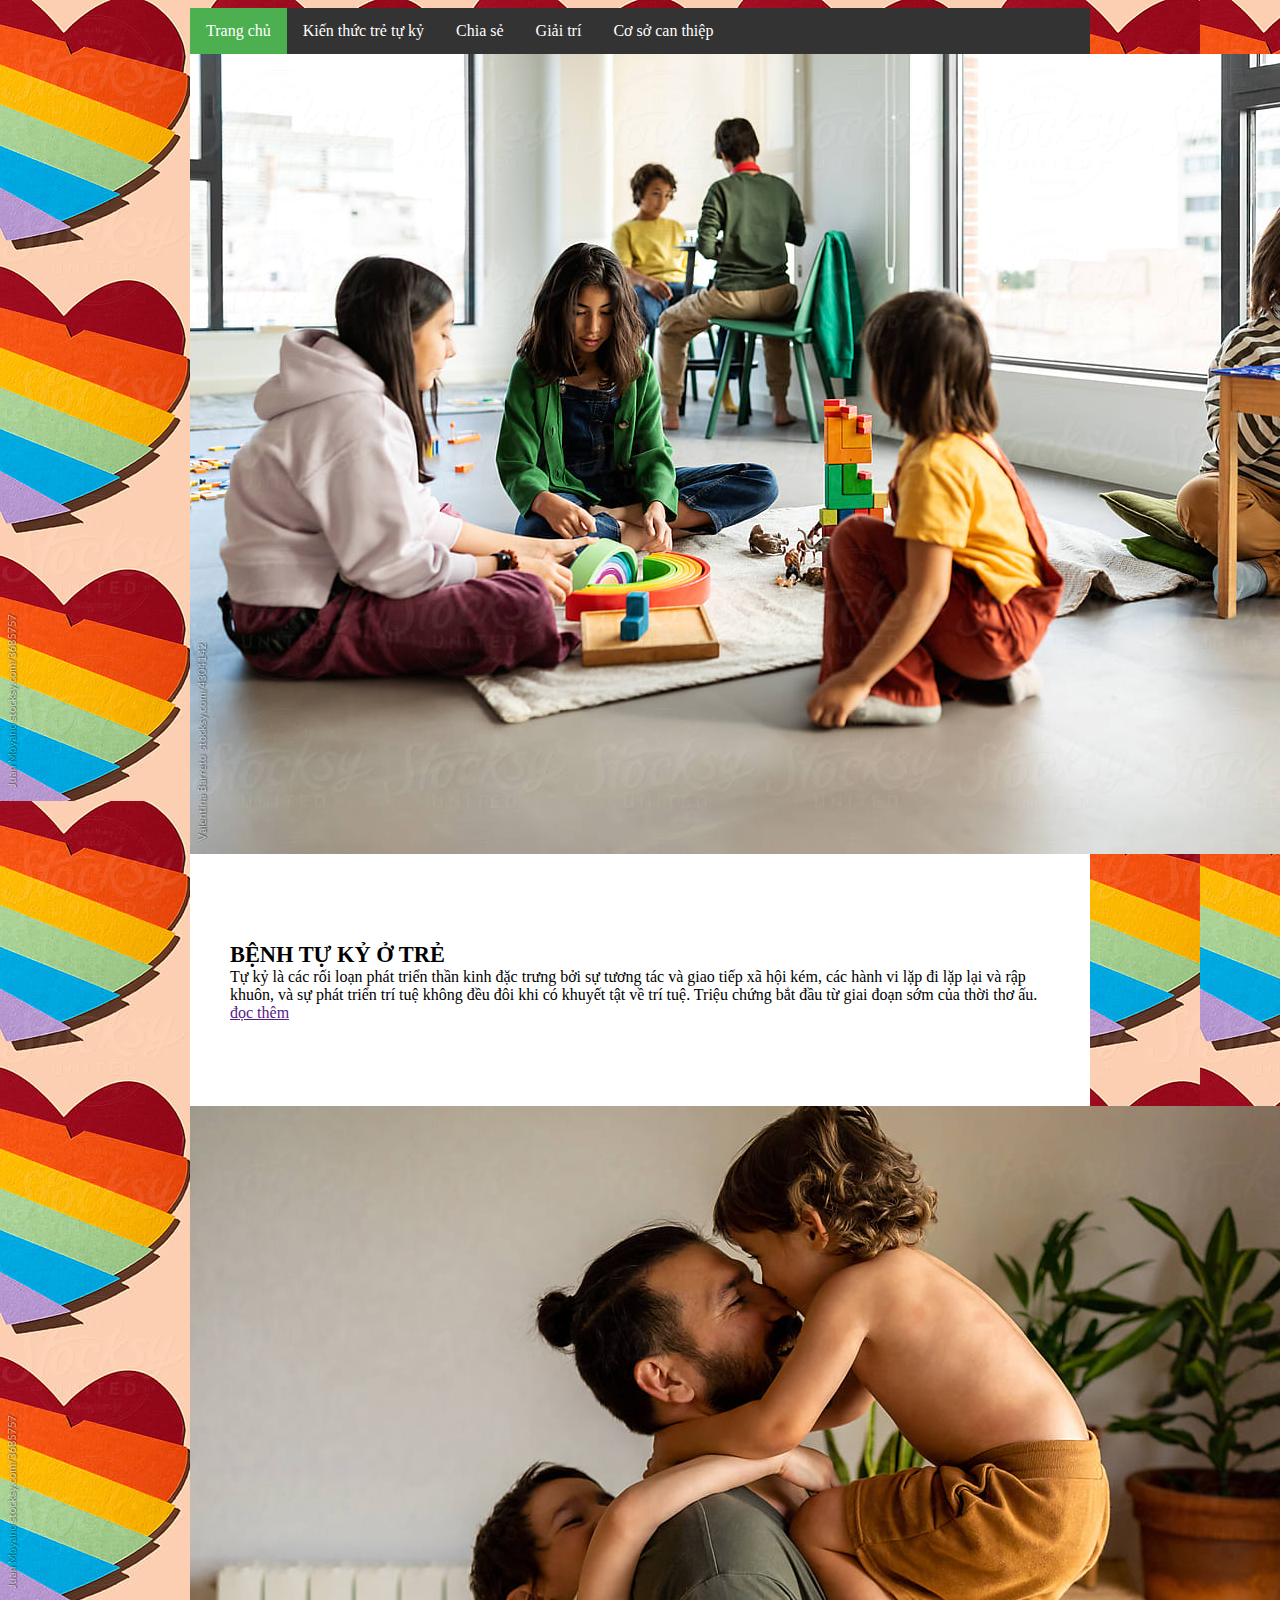
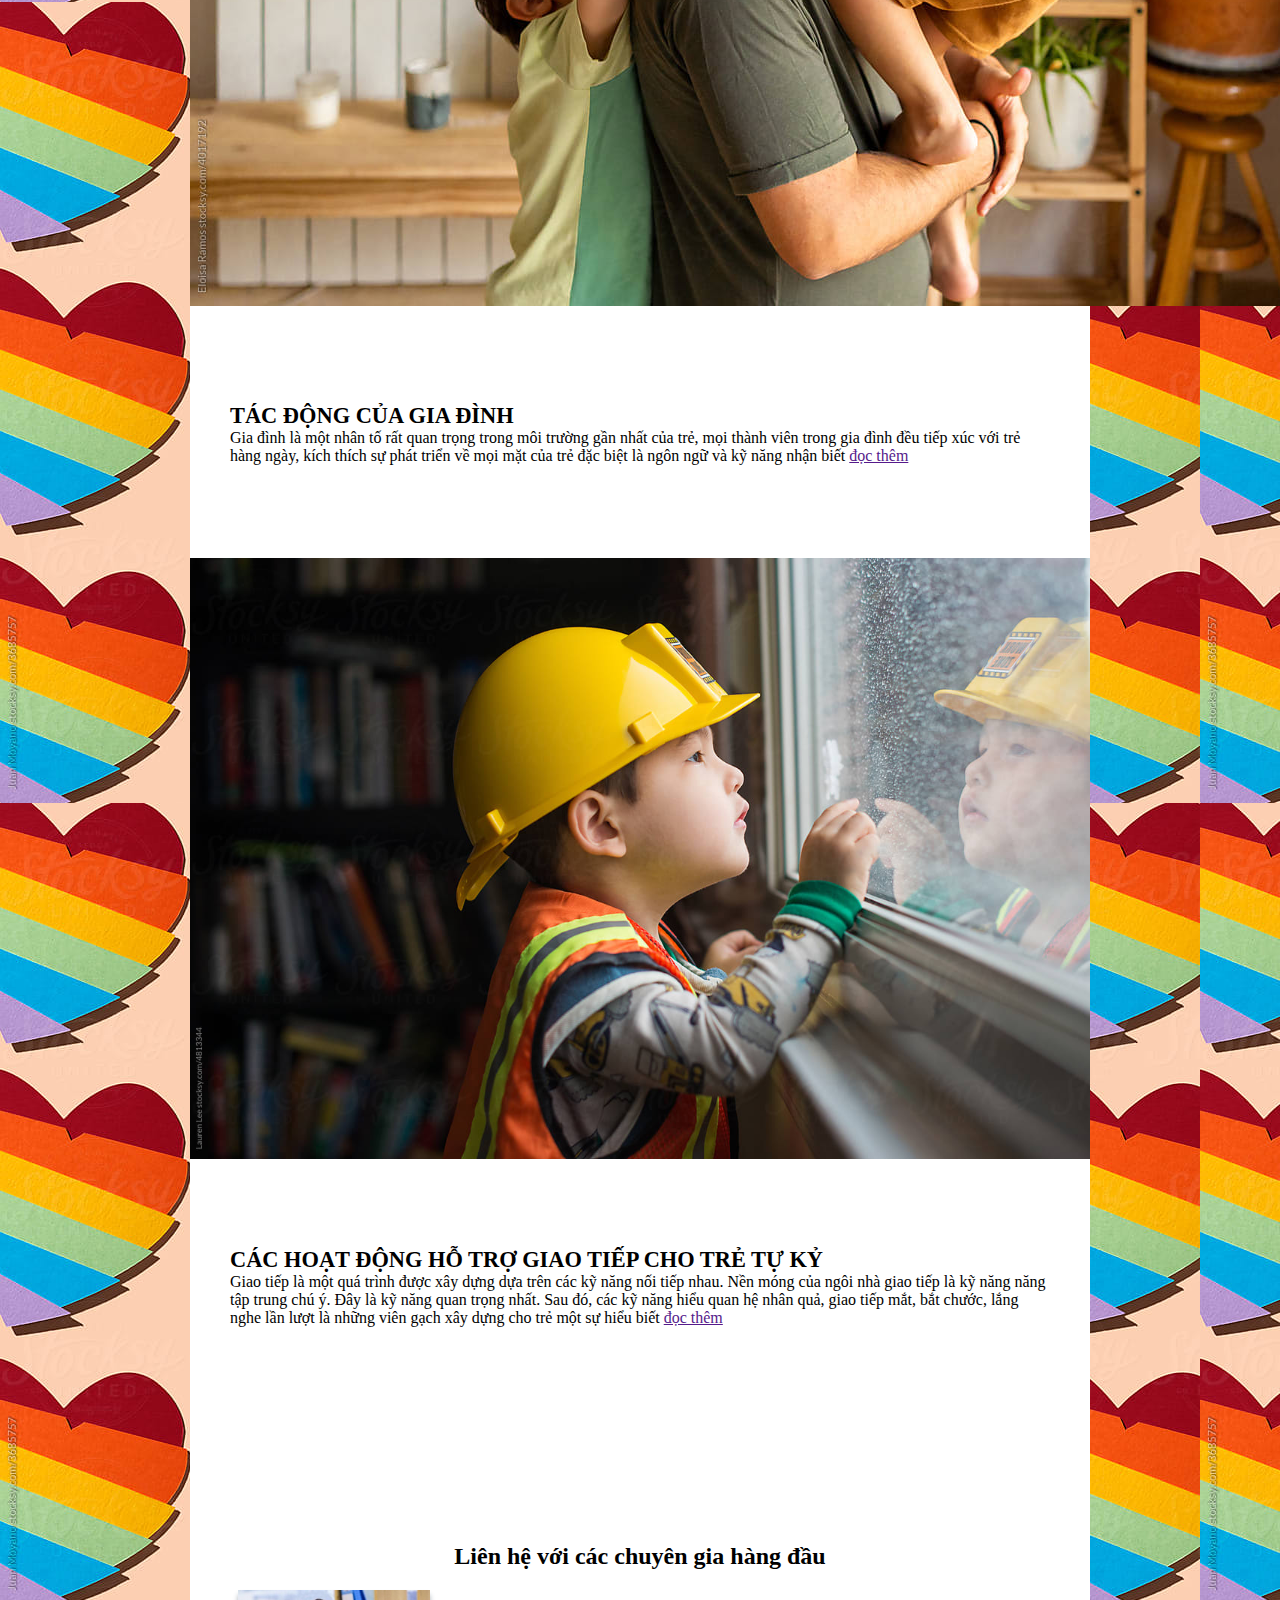
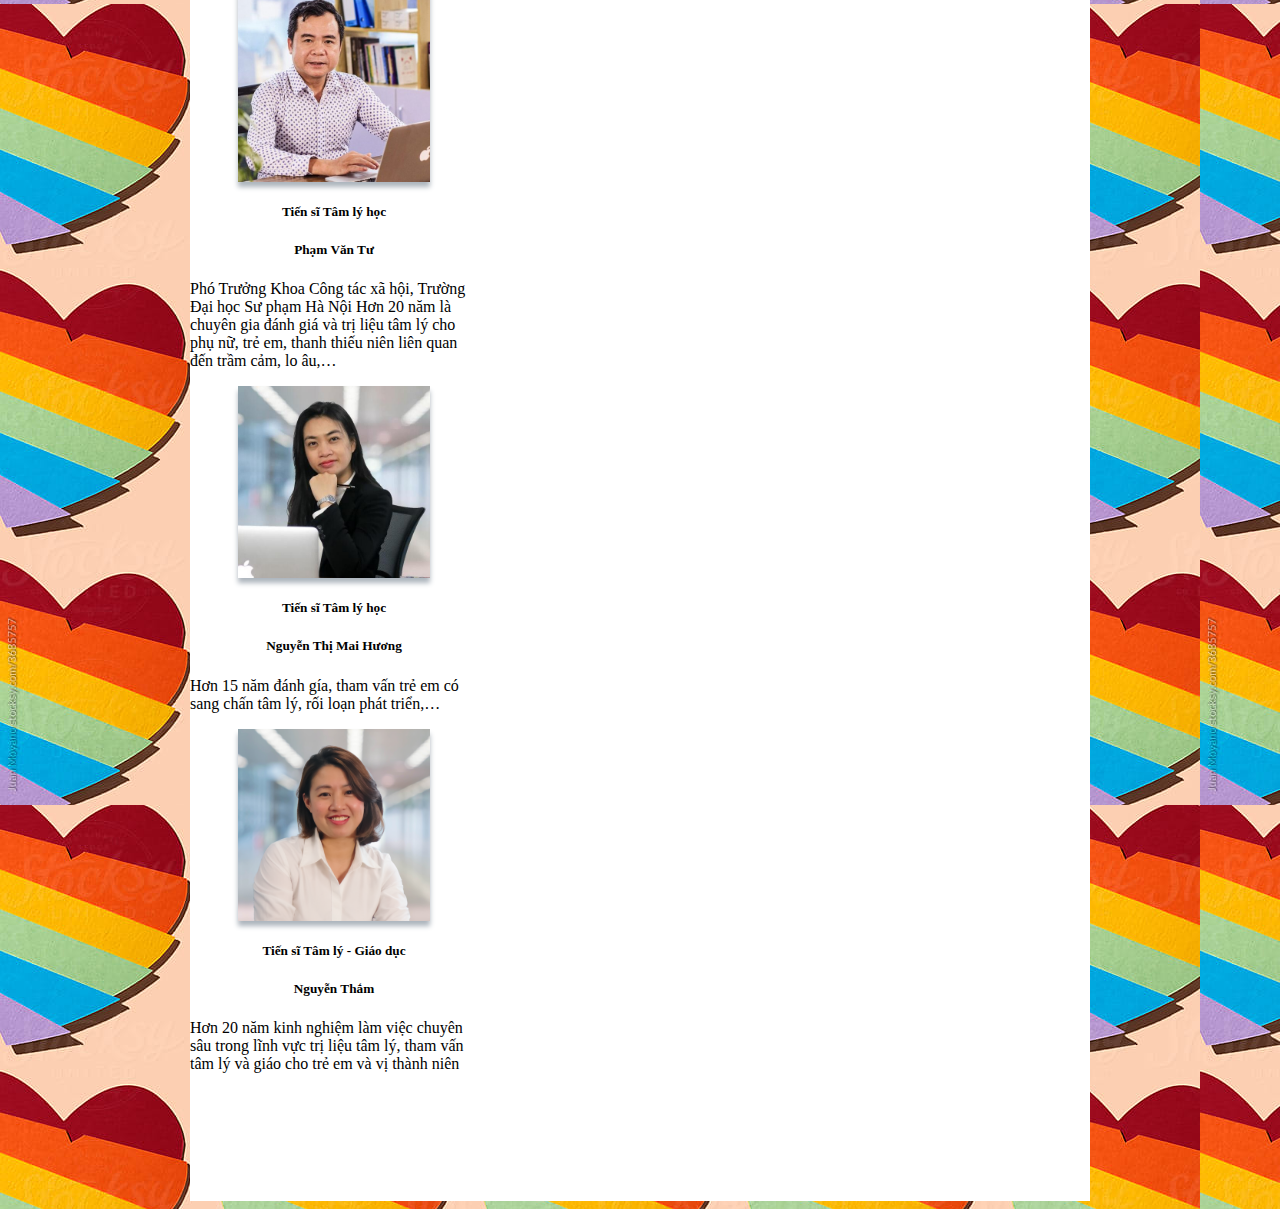
<file: web/index.html>
<!DOCTYPE html>
<html lang="vn">

<head>
    <title>
        Website dành cho trẻ em mác chứng tự kỉ
    </title>
    <link rel="stylesheet" href="https://cdn.jsdelivr.net/npm/bootstrap-icons@1.9.0/font/bootstrap-icons.css">
    <script src="https://ajax.googleapis.com/ajax/libs/jquery/3.6.0/jquery.min.js"></script>

    <link href="https://cdn.jsdelivr.net/npm/bootstrap@5.0.2/dist/css/bootstrap.min.css" rel="stylesheet"
        integrity="sha384-EVSTQN3/azprG1Anm3QDgpJLIm9Nao0Yz1ztcQTwFspd3yD65VohhpuuCOmLASjC" crossorigin="anonymous">
    <script src="https://cdn.jsdelivr.net/npm/bootstrap@5.0.2/dist/js/bootstrap.bundle.min.js"
        integrity="sha384-MrcW6ZMFYlzcLA8Nl+NtUVF0sA7MsXsP1UyJoMp4YLEuNSfAP+JcXn/tWtIaxVXM"
        crossorigin="anonymous"></script>
    <style>
        .bodySection {
            width: 900px;
            background-color: #fff;
        }

        body {
            background-image: url('./resource/media/3685757.jpg');
            display: flex;
            justify-content: center;
            align-items: center;
        }

        ul {
            list-style-type: none;
            margin: 0;
            padding: 0;
            overflow: hidden;
            background-color: #333;
            position: -webkit-sticky;
            /* Safari */
            position: sticky;
            top: 0;
        }

        li {
            float: left;
        }

        li a {
            display: block;
            color: white;
            text-align: center;
            padding: 14px 16px;
            text-decoration: none;
        }

        li a:hover {
            background-color: #111;
        }

        .active {
            background-color: #4CAF50;
        }

        .testimonials {
            padding-top: 7rem;
            padding-bottom: 7rem;
        }

        .testimonials .testimonial-item {
            max-width: 18rem;
        }

        .testimonials .testimonial-item img {
            max-width: 12rem;
            box-shadow: 0px 5px 5px 0px #adb5bd;
        }

        .featuresContainer {
            display: flex;
            justify-content: center;
            align-items: center;
            max-width: 80%;
            padding: 60px 0;
            gap: 16px;
        }

        .featureDetail {
            display: flex;
            flex-direction: column;
            justify-content: center;
            height: 100%;
            min-height: 248px;
            margin-left: 40px;
            margin-right: 40px;
        }

        .active {
            background-color: #4CAF50;
        }
    </style>
</head>

<body>
    <div class="title">
        <b></b>
    </div>
    <div class="bodySection">

        <ul>
            <li><a class="active" href="./index.html">Trang chủ</a></li>
            <li><a href="./kienThucTreTuKy.html">Kiến thức trẻ tự kỷ</a></li>
            <li><a href="./chiaSe.html">Chia sẻ</a></li>
            <li><a href="./game.html">Giải trí</a></li>
            <li><a href="./CacCoSoCanThiep.html">Cơ sở can thiệp</a></li>
        </ul>



        <!--Infomation-->
        <!--Info1-->
        <div class="container-fluid">
            <div class="row">
                <div class="col-sm-12 col-md-6 col-lg-6 p-0 order-sm-1 order-md-2 imageFeature">
                    <img src="./resource/media/4304142.jpg" class="img-fluid imageFeature">
                </div>
                <div class="col-sm-12 col-md-6 col-lg-6 p-0 order-sm-2 order-md-1">
                    <div class="featureDetail">
                        <div style="font-weight: bold; font-size: 1.4rem;">BỆNH TỰ KỶ Ở TRẺ </div>
                        <div>
                            Tự kỷ là các rối loạn phát triển thần kinh đặc trưng bởi sự tương tác và giao tiếp xã hội
                            kém, các hành vi lặp đi lặp lại và rập khuôn, và sự phát triển trí tuệ không đều đôi khi có
                            khuyết tật về trí tuệ. Triệu chứng bắt đầu từ giai đoạn sớm của thời thơ ấu.
                            <a href="">đọc thêm</a>
                        </div>

                    </div>
                </div>
            </div>

            <!--Info2 -->

            <div class="row">
                <div class="col-sm-12 col-md-6 col-lg-6 p-0 imageFeature">
                    <img src="./resource/media/4017192.jpg" class="img-fluid imageFeature">
                </div>
                <div class="col-sm-12 col-md-6 col-lg-6 p-0 ">
                    <div class="featureDetail">
                        <div style="font-weight: bold; font-size: 1.4rem;">TÁC ĐỘNG CỦA GIA ĐÌNH</div>
                        <div>
                            Gia đình là một nhân tố rất quan trọng trong môi trường gần nhất của trẻ, mọi thành viên
                            trong gia đình đều tiếp xúc với trẻ hàng ngày, kích thích sự phát triển về mọi mặt của trẻ
                            đặc biệt là ngôn ngữ và kỹ năng nhận biết
                            <a href="">đọc thêm</a>
                        </div>
                    </div>
                </div>
            </div>

            <!--Info3 -->

            <div class="row">
                <div class="col-sm-12 col-md-6 col-lg-6 p-0 order-md-2 imageFeature">
                    <img src="./resource/media/4813344.jpg" class="img-fluid imageFeature" style="width: 100%;">
                </div>
                <div class="col-sm-12 col-md-6 col-lg-6 p-0 order-md-1">
                    <div class="featureDetail">
                        <div style="font-weight: bold; font-size: 1.4rem;">CÁC HOẠT ĐỘNG HỖ TRỢ GIAO TIẾP CHO TRẺ TỰ KỶ
                        </div>
                        <div>
                            Giao tiếp là một quá trình được xây dựng dựa trên các kỹ năng nối tiếp nhau. Nền móng của
                            ngôi nhà giao tiếp là kỹ năng năng tập trung chú ý. Đây là kỹ năng quan trọng nhất. Sau đó,
                            các kỹ năng hiểu quan hệ nhân quả, giao tiếp mắt, bắt chước, lắng nghe lần lượt là những
                            viên gạch xây dựng cho trẻ một sự hiểu biết
                            <a href="">đọc thêm</a>
                        </div>
                    </div>
                </div>


            </div>
            <!-- Testimonials-->
            <section class="testimonials">
                <div class="container">
                    <h2 class="mb-5" style="text-align: center;">Liên hệ với các chuyên gia hàng đầu</h2>
                    <div class="row">
                        <div class="col-lg-4">
                            <div class="testimonial-item mx-auto mb-5 mb-lg-0">
                                <div style="display: flex; justify-content: center">
                                    <img class="img-fluid rounded-circle mb-3"
                                        src="./resource/media/Anh-Tu-scaled (1) (1).jpg">
                                </div>
                                <h5 style="text-align: center">Tiến sĩ Tâm lý học</h5>
                                <h5 style="text-align: center">Phạm Văn Tư</h5>
                                <p class="font-weight-light mb-0">Phó Trưởng Khoa Công tác xã hội, Trường Đại học Sư
                                    phạm Hà Nội
                                    Hơn 20 năm là chuyên gia đánh giá và trị liệu tâm lý cho phụ nữ, trẻ em, thanh thiếu
                                    niên liên quan đến trầm cảm, lo âu,…</p>
                            </div>
                        </div>
                        <div class="col-lg-4">
                            <div class="testimonial-item mx-auto mb-5 mb-lg-0">
                                <div style="display: flex; justify-content: center">
                                    <img class="img-fluid rounded-circle mb-3"
                                        src="./resource/media/Nguyen-Mai-Huong.gif (1).jpg">
                                </div>
                                <h5 style="text-align: center">Tiến sĩ Tâm lý học</h5>
                                <h5 style="text-align: center">Nguyễn Thị Mai Hương</h5>
                                <p class="font-weight-light mb-0">Hơn 15 năm đánh gía, tham vấn trẻ em có sang chấn tâm
                                    lý, rối loạn phát triển,…</p>
                            </div>
                        </div>
                        <div class="col-lg-4">
                            <div class="testimonial-item mx-auto mb-5 mb-lg-0">
                                <div style="display: flex; justify-content: center">
                                    <img class="img-fluid rounded-circle mb-3"
                                        src="./resource/media/Nguyen-Thi-Tham (1) (1).png">
                                </div>
                                <h5 style="text-align: center">Tiến sĩ Tâm lý - Giáo dục</h5>
                                <h5 style="text-align: center">Nguyễn Thắm</h5>
                                <p class="font-weight-light mb-0">Hơn 20 năm kinh nghiệm làm việc chuyên sâu trong lĩnh
                                    vực trị liệu tâm lý, tham vấn tâm lý và giáo cho trẻ em và vị thành niên</p>
                            </div>
                        </div>
                    </div>
                </div>
            </section>

        </div>


        <div class="contents">
            <div class="thongTinBenh">

            </div>
            <div class="thongTinChoGiaDinh">

            </div>
            <div class="videoVaGame">

            </div>
            <div class="thongTinCoSoGiupDo">

            </div>
        </div>
        <div class="contacts">

        </div>


</body>
</file>
